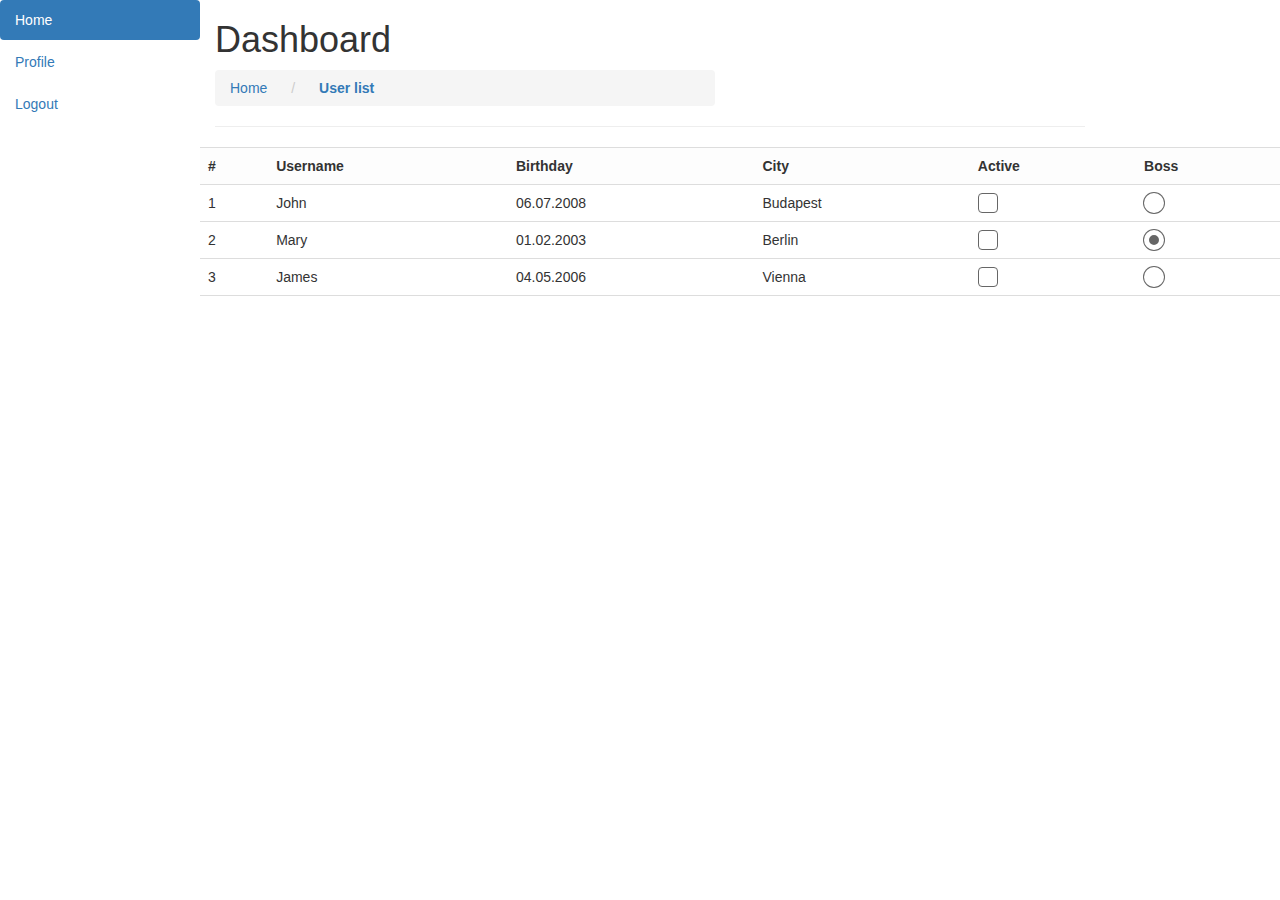
<file: webAJAX/index.html>
<!DOCTYPE html>
<html lang="en">
<head>
	<meta charset="UTF-8">
	<link type="text/css" rel="stylesheet" href="css/libs.min.css">
	<link type="text/css" rel="stylesheet" href="css/main.css">
	
	<title>WEB</title>
</head>
<body>

	<div class="left pull-left">
		<ul class="nav nav-pills nav-stacked">
			<li class="active"><a href="userList.html">Home</a></li>
			<li><a href="profile.html">Profile</a></li>
			<li><a href="logout.html">Logout</a></li>
		</ul>
	</div>


	<div id="main"></div>


	<script type="text/javascript" src="js/libs.min.js"></script>
	<script type="text/javascript" src="js/script.js"></script>
	
</body>
</html>
</file>
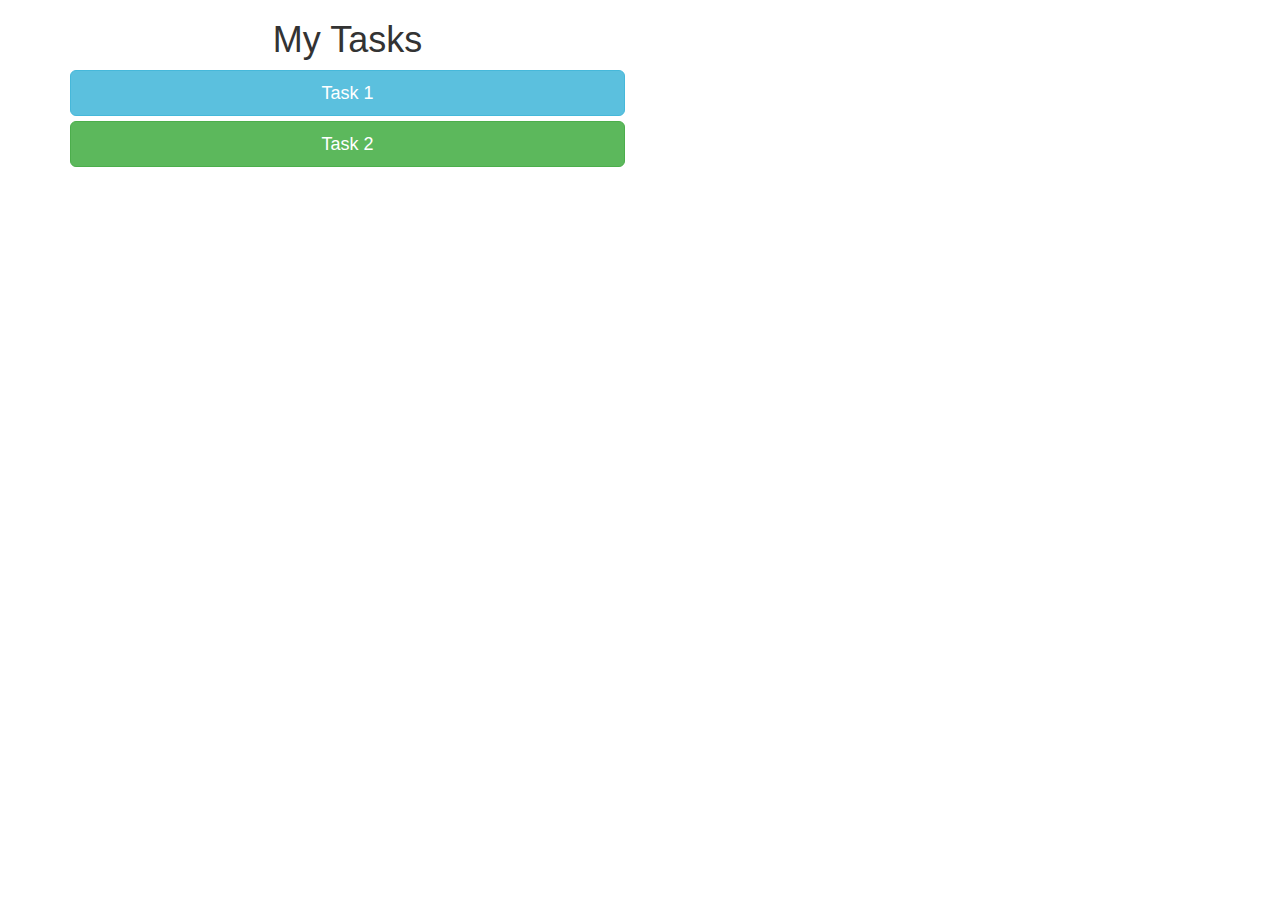
<file: tasks.html>
<!DOCTYPE html>
<html lang="en">
<head>
	<meta charset="UTF-8">
	<link rel="stylesheet" href="https://maxcdn.bootstrapcdn.com/bootstrap/3.3.7/css/bootstrap.min.css" integrity="sha384-BVYiiSIFeK1dGmJRAkycuHAHRg32OmUcww7on3RYdg4Va+PmSTsz/K68vbdEjh4u" crossorigin="anonymous">
	<style type="text/css">
		.center {
			text-align: center;
		}

	</style>
	<title>Tasks</title>
</head>
<body>

<div class="container">
	<div class="row">
		<div class="col-md-6 center">
			<h1>My Tasks</h1>
			<a href="webAJAX/index.html" class="btn btn-info btn-lg btn-block">Task 1</a>
			<a href="http://ecosintell.com.ua/" class="btn btn-success btn-lg btn-block">Task 2</a>

		</div>
	</div>
</div>




</body>
</html>
</file>
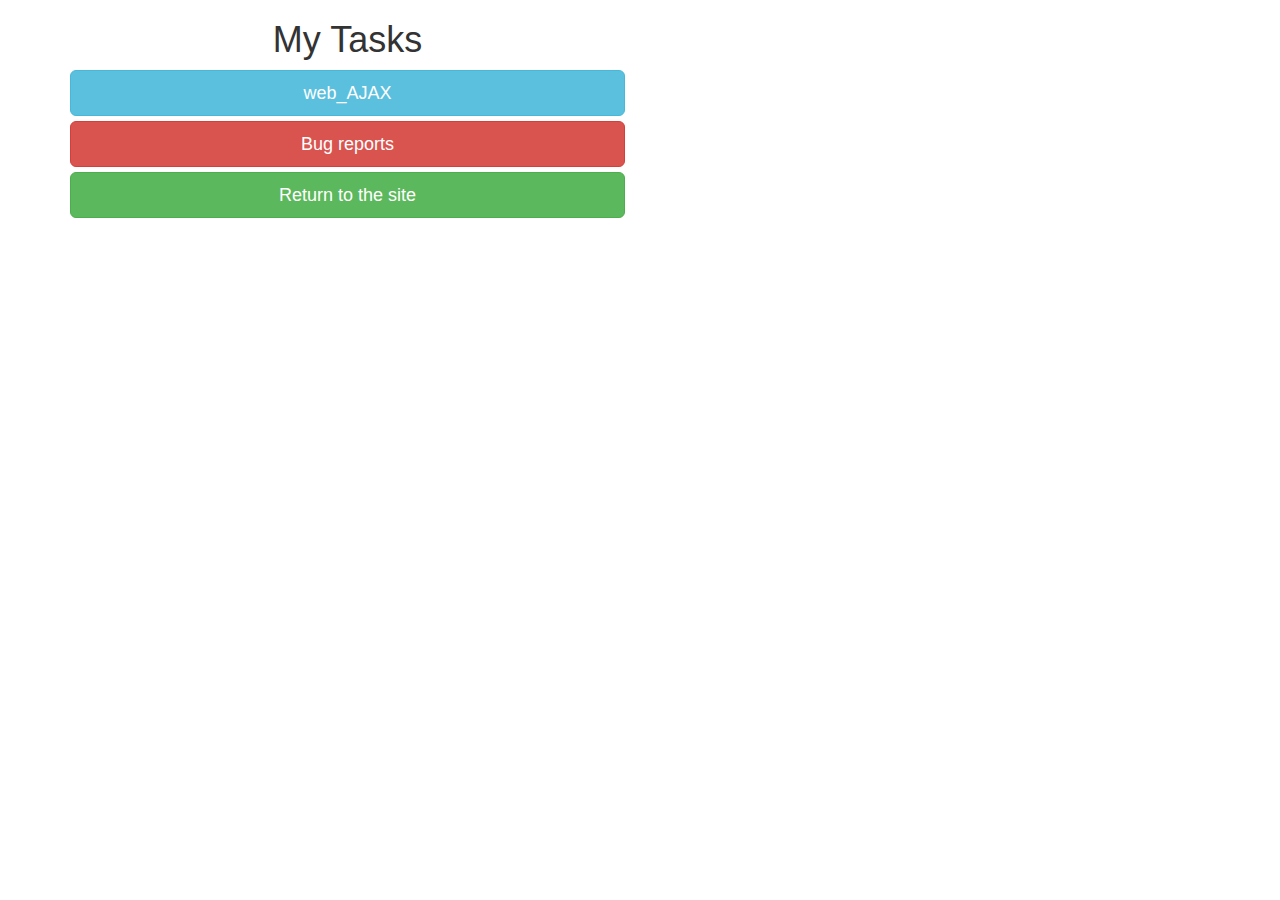
<file: tasks/tasks.html>
<!DOCTYPE html>
<html lang="en">
<head>
	<meta charset="UTF-8">
	<link rel="stylesheet" href="https://maxcdn.bootstrapcdn.com/bootstrap/3.3.7/css/bootstrap.min.css" integrity="sha384-BVYiiSIFeK1dGmJRAkycuHAHRg32OmUcww7on3RYdg4Va+PmSTsz/K68vbdEjh4u" crossorigin="anonymous">
	<style type="text/css">
		.center {
			text-align: center;
		}

	</style>
	<title>Tasks</title>
</head>
<body>

<div class="container">
	<div class="row">
		<div class="col-md-6 center">
			<h1>My Tasks</h1>
			<a href="webAJAX/index.html" class="btn btn-info btn-lg btn-block">web_AJAX</a>
			<a href="Bug_Reports_RybalkaI.html" class="btn btn-danger btn-lg btn-block">Bug reports</a>
			<a href="../index.html" class="btn btn-success btn-lg btn-block">Return to the site</a>

		</div>
	</div>
</div>




</body>
</html>
</file>
<file: webAJAX/css/main.css>
@font-face {
  font-family: 'Glyphicons Halflings';
  src: url("../fonts/Glyphicons/glyphicons-halflings-regular.eot");
  src: url("../fonts/Glyphicons/glyphicons-halflings-regular.eot") format("embedded-opentype"), url("../fonts/Glyphicons/glyphicons-halflings-regular.woff2") format("woff2"), url("../fonts/Glyphicons/glyphicons-halflings-regular.woff") format("woff"), url("../fonts/Glyphicons/glyphicons-halflings-regular.ttf") format("truetype"), url("../fonts/Glyphicons/glyphicons-halflings-regular.svg") format("svg");
  font-weight: normal;
  font-style: normal; }

body {
  background-color: #fff; }

.checkbox {
  position: relative;
  margin: -5px 0; }
  .checkbox input[type=checkbox] {
    display: none; }
  .checkbox label:after {
    content: '';
    display: block;
    height: 20px;
    width: 20px;
    border: 1px solid #666666;
    -webkit-border-radius: 4px;
            border-radius: 4px;
    position: absolute;
    top: 5px;
    left: 0; }
  .checkbox input[type=checkbox]:checked + label:after {
    background: url(http://www.iconsdb.com/icons/preview/gray/checkmark-xxl.png) 3px 2.3px no-repeat;
    background-size: 14px; }

.radio {
  position: relative;
  display: block;
  margin: -5px 0; }
  .radio input[type=radio] {
    display: none; }
  .radio label:after {
    content: '';
    display: block;
    height: 20px;
    width: 20px;
    -webkit-box-shadow: 0 0 0.1px 1px #666666;
            box-shadow: 0 0 0.1px 1px #666666;
    -webkit-border-radius: 50%;
            border-radius: 50%;
    position: absolute;
    top: 5px;
    left: 0; }
  .radio input[type=radio]:checked + label:after {
    border: 5px solid #fff;
    -webkit-box-shadow: 0 0 0.1px 1px #666666;
            box-shadow: 0 0 0.1px 1px #666666;
    background-color: #666666; }

.left .nav li {
  width: 200px; }

#main {
  margin-left: 200px; }
  #main .breadcrumb {
    width: 500px; }
    #main .breadcrumb li:before {
      margin: 0 15px; }
  #main .table tr:first-child {
    background-color: #fdfdfd; }
  #main .table tr:last-child {
    border-bottom: 1px solid #dddddd; }
  #main .simple_tb {
    width: 200px; }
    #main .simple_tb td {
      padding: 8px;
      padding-left: 20px; }
      #main .simple_tb td:first-child {
        text-align: right; }
      #main .simple_tb td:last-child {
        font-weight: bold; }
  #main .btn {
    width: 85px; }
  #main .input-group {
    margin-bottom: 10px; }
  #main .button_save {
    text-align: right;
    margin-top: 40px; }

.form {
  width: 300px; }
</file>
